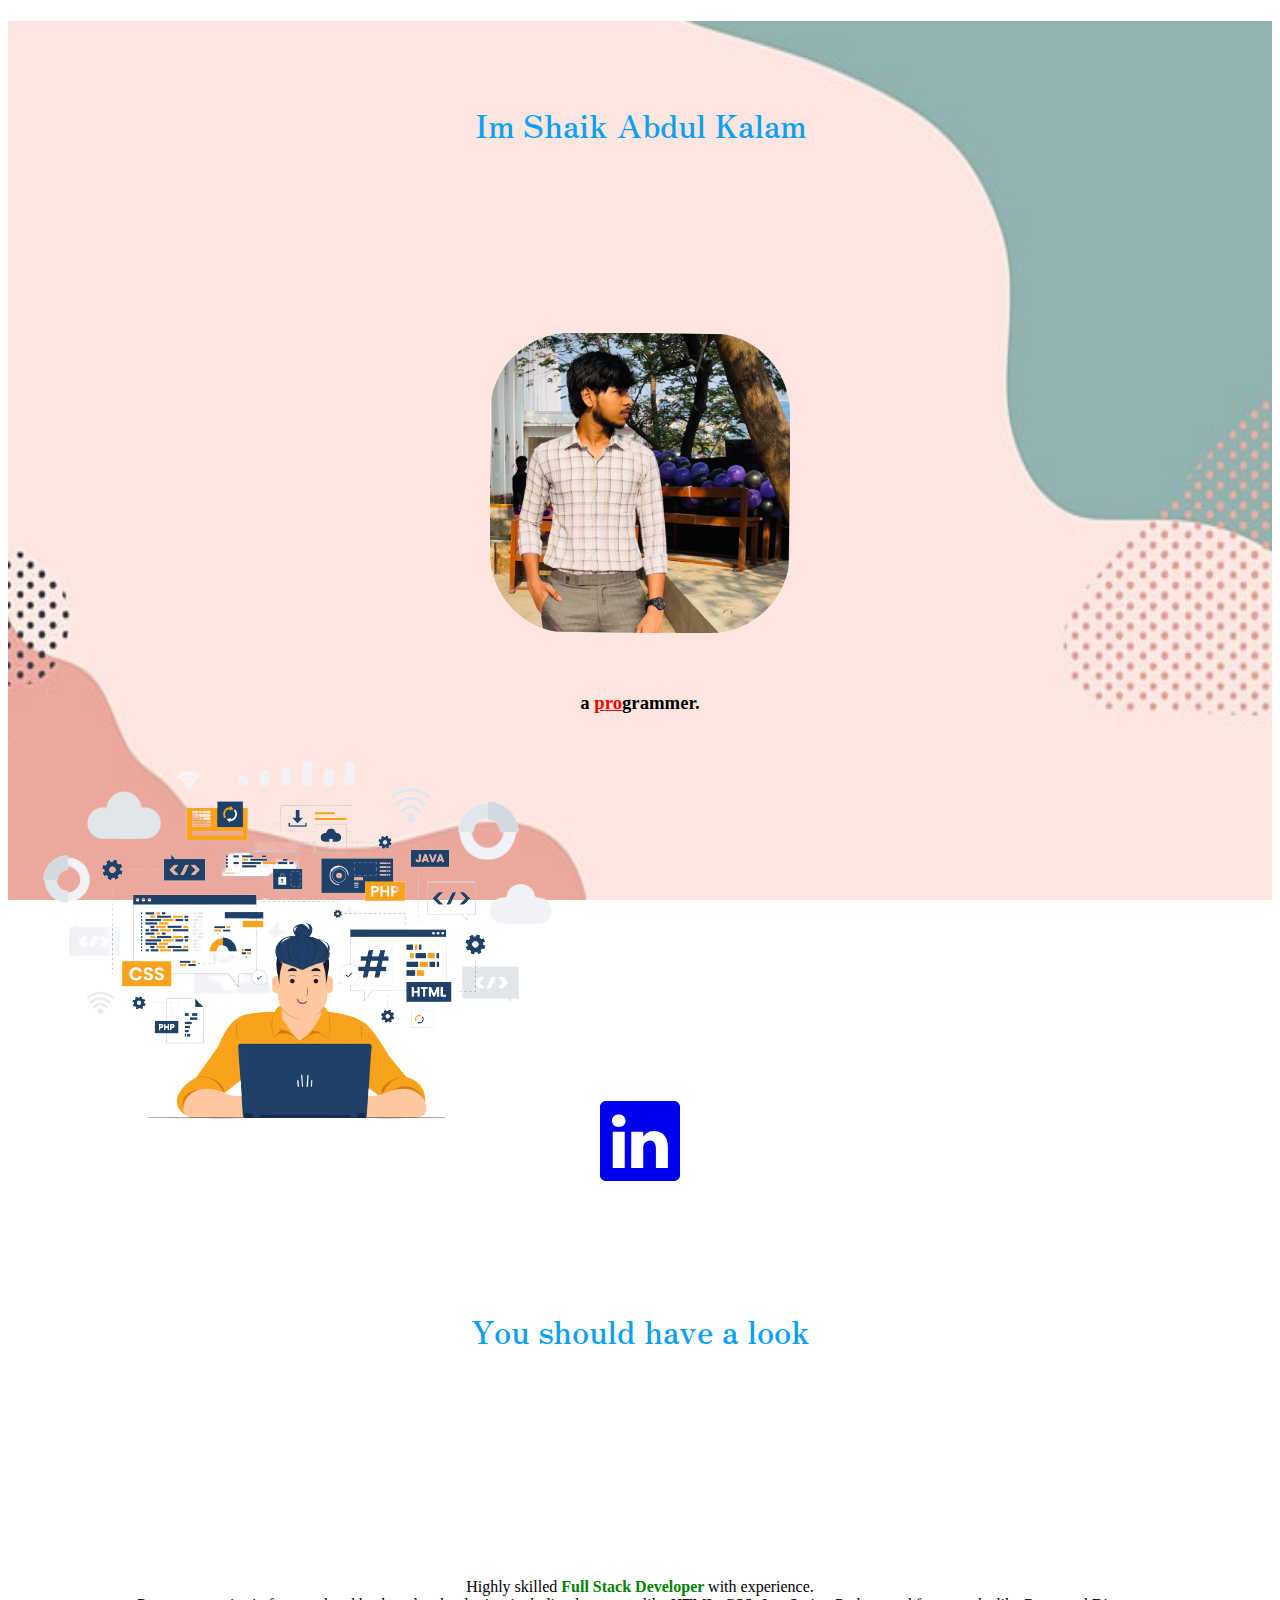
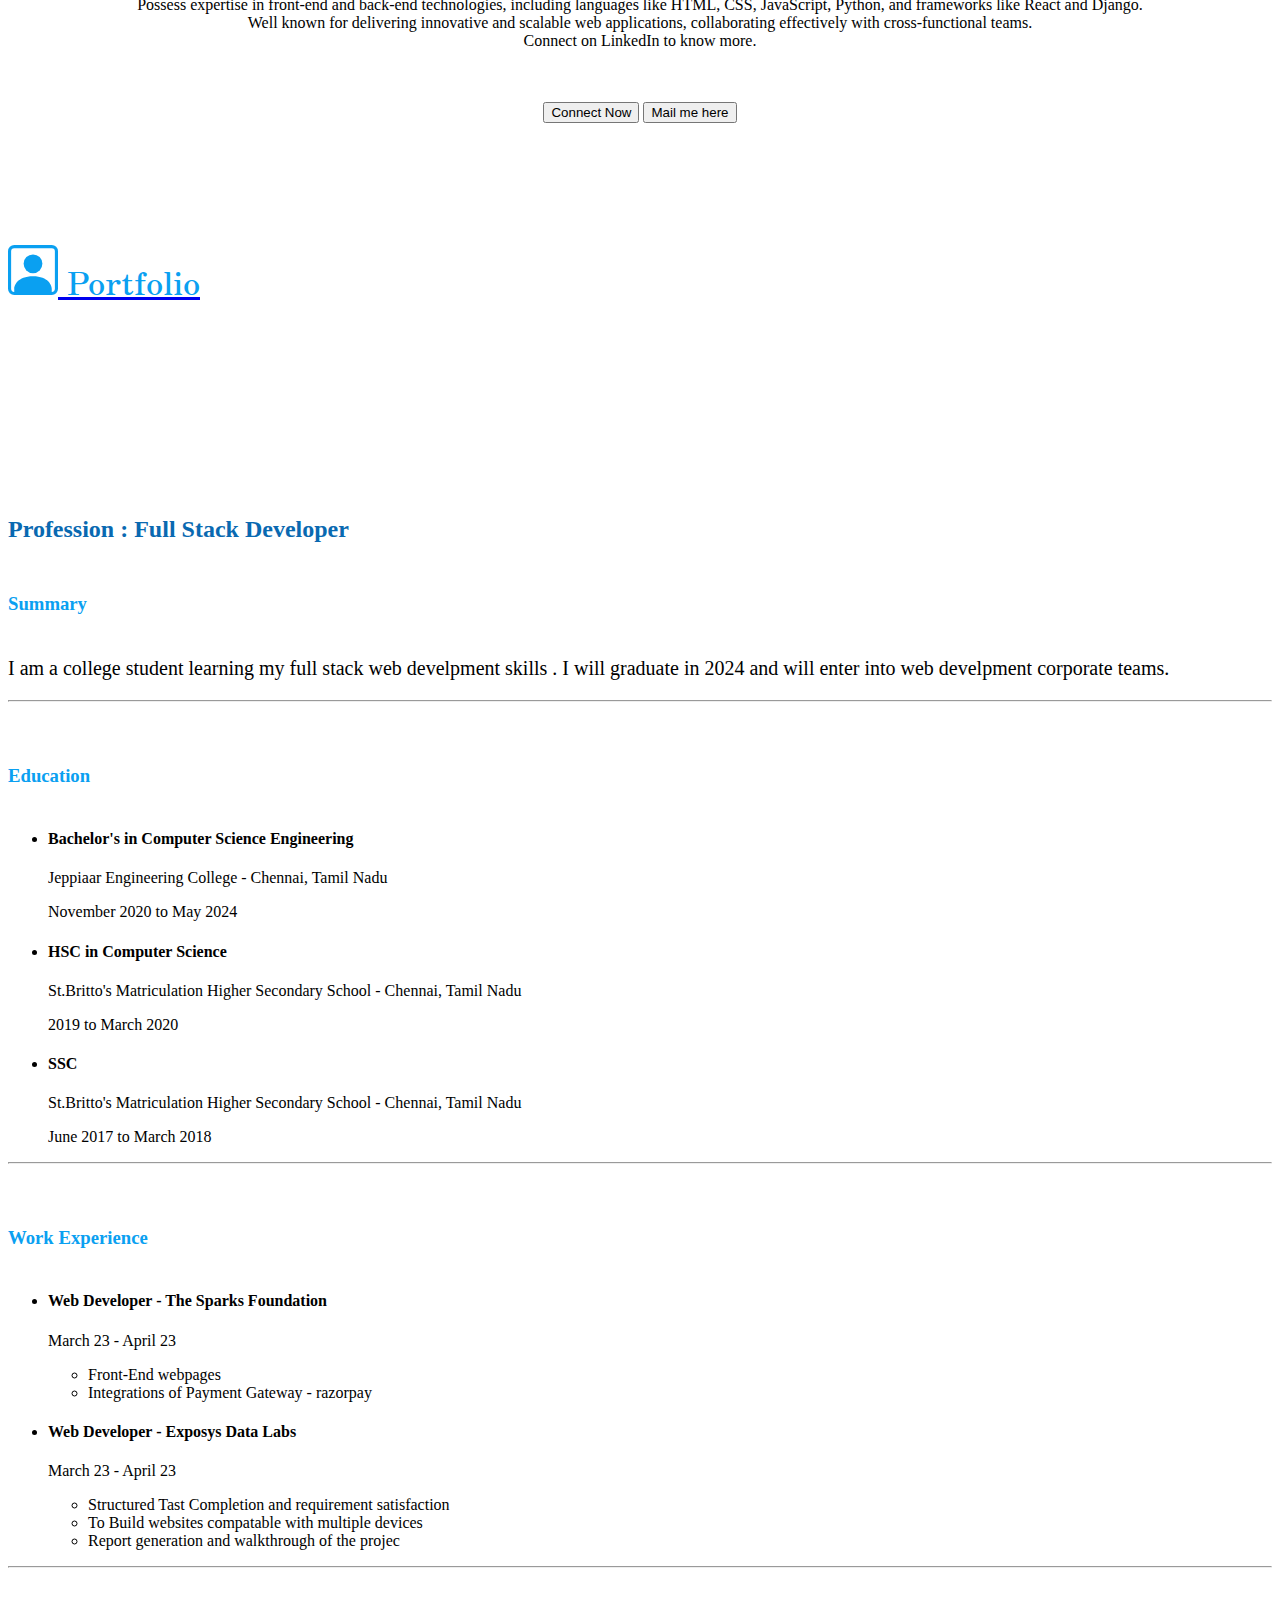
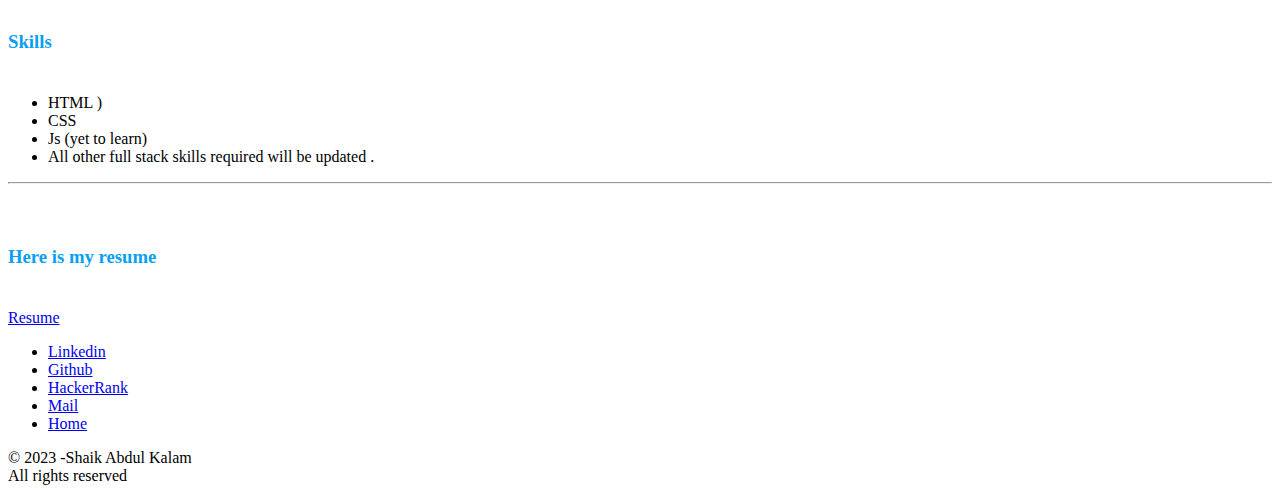
<file: index.html>
<!DOCTYPE html>
<html lang="en">
<head>
    <meta charset="UTF-8">
    <meta name="viewport" content="width=device-width, initial-scale=1.0">


    <link href="https://cdn.jsdelivr.net/npm/bootstrap@5.3.0/dist/css/bootstrap.min.css" rel="stylesheet" integrity="sha384-9ndCyUaIbzAi2FUVXJi0CjmCapSmO7SnpJef0486qhLnuZ2cdeRhO02iuK6FUUVM" crossorigin="anonymous">

    <link rel="preconnect" href="https://fonts.googleapis.com">
    <link rel="preconnect" href="https://fonts.gstatic.com" crossorigin>
    <link href="https://fonts.googleapis.com/css2?family=Zen+Old+Mincho&display=swap" rel="stylesheet">

    <link rel="stylesheet" href="./style.css" >
    <title>Document</title>
</head>
<body>

    <section class="Hero">
        <div class="background-image">
    
            <div class="container ">
                <h1 class="h1">Im Shaik Abdul Kalam</h1>
                <img class="profile-image "src="./assets/images/profile-image.jpg" alt="profile image" height="300px">
                <h3>a <u class="pro">pro</u>grammer.</h3>
                
                <img  class="programmer-img container" src="./assets/images/hero-programmer-removebg-preview.png"  alt="programmer-img">

            

            </div>
        </div>

        
    </section>

    <br>
    <br>
    <br>
    <br>
    <br>
    <br>
    <br>
    <br>
    <br>
    <br>

<section class="sub-heading">

<div class="container my-5">
                    <div class="p-5 text-center  rounded-3">
                        <a href="https://www.linkedin.com/in/shaik-abdul-kalam/" target="_blank"><svg  xmlns="http://www.w3.org/2000/svg" width="80" height="80" fill="currentColor" class="bi bi-linkedin btn btn-primary"  viewBox="0 0 16 16">
                            <path d="M0 1.146C0 .513.526 0 1.175 0h13.65C15.474 0 16 .513 16 1.146v13.708c0 .633-.526 1.146-1.175 1.146H1.175C.526 16 0 15.487 0 14.854V1.146zm4.943 12.248V6.169H2.542v7.225h2.401zm-1.2-8.212c.837 0 1.358-.554 1.358-1.248-.015-.709-.52-1.248-1.342-1.248-.822 0-1.359.54-1.359 1.248 0 .694.521 1.248 1.327 1.248h.016zm4.908 8.212V9.359c0-.216.016-.432.08-.586.173-.431.568-.878 1.232-.878.869 0 1.216.662 1.216 1.634v3.865h2.401V9.25c0-2.22-1.184-3.252-2.764-3.252-1.274 0-1.845.7-2.165 1.193v.025h-.016a5.54 5.54 0 0 1 .016-.025V6.169h-2.4c.03.678 0 7.225 0 7.225h2.4z"/>
                          </svg></a>
                      <h1 class="text-body-emphasis" > <span class="Have-a-look">You should have a look</span></h1>
                      <p class="col-lg-8 mx-auto fs-5 text-muted ">
                       Highly skilled <span class="fsd">Full Stack Developer </span>with experience.<br> Possess expertise in front-end and back-end technologies, including languages like HTML, CSS, JavaScript, Python, and frameworks like React and Django. <br>Well known for delivering innovative and scalable web applications, collaborating effectively with cross-functional teams. <br> Connect on LinkedIn to know more.
                      </p> <br><br>
                      <div class="d-inline-flex gap-2 mb-5">
                        <a  target="_blank" href="https://www.linkedin.com/in/shaik-abdul-kalam/"><button class="d-inline-flex align-items-center btn btn-primary btn-lg px-4 rounded-pill" type="button">
                          Connect Now  
                          
                        </button></a>
                        <a  target="_blank" href="mailto:kalam262002@gmail.com"><button class="btn btn-outline-secondary btn-lg px-4 rounded-pill " type="button">
                          Mail me here
                        </button></a>
                      </div>
                    </div>
                  </div>


</section>


<section>
  <div class="col-lg-8 mx-auto p-4 py-md-5">
    <header class="d-flex align-items-center pb-0  ">
     
    </header>
  
    <main>
      <a href="./resume.html" target="_blank" class="d-flex align-items-center text-body-emphasis text-decoration-none"> <h1 class="text-body-emphasiss ">  <svg xmlns="http://www.w3.org/2000/svg" width="50" height="50" fill="currentColor" class="bi bi-person-square"  viewBox="0 0 16 16" >
        <path d="M11 6a3 3 0 1 1-6 0 3 3 0 0 1 6 0z"/>
        <path d="M2 0a2 2 0 0 0-2 2v12a2 2 0 0 0 2 2h12a2 2 0 0 0 2-2V2a2 2 0 0 0-2-2H2zm12 1a1 1 0 0 1 1 1v12a1 1 0 0 1-1 1v-1c0-1-1-4-6-4s-6 3-6 4v1a1 1 0 0 1-1-1V2a1 1 0 0 1 1-1h12z"/>
      </svg> <span>Portfolio</span> </h1> </a><h2 class="below-portfolio">
        Profession : Full Stack Developer </h2>
      <p class="fs-5 col-md-8">
        <h3 class="blue-text">Summary <br><br> </h3>
        <p class="Summary">I am a college student learning my full stack web develpment skills . I will graduate in 2024 and will enter into web develpment corporate teams.  </p>
        <hr/><br><br>
    
        <!-- Education -->
        <h3 class="blue-text">Education <br><br></h3>
        <ul>
            <li>
                <h4>Bachelor's in Computer Science Engineering</h4>
                <p>Jeppiaar Engineering College - Chennai, Tamil Nadu</p>
                <p>November 2020 to May 2024</p>
            </li>
            <li>
                <h4>HSC in Computer Science</h4>
                <p>St.Britto's Matriculation Higher Secondary School - Chennai, Tamil Nadu</p>
                <p>2019 to March 2020</p>
            </li>
            <li>  
                <h4>SSC</h4>
                <p>St.Britto's Matriculation Higher Secondary School - Chennai, Tamil Nadu</p>
                <p>June 2017 to March 2018</p>
            </li>
        </ul>
        <hr/><br><br>
        
        <!-- work experience -->
        <h3 class="blue-text">Work Experience <br><br></h3>
        <ul>
            <li><h4>Web Developer - The Sparks Foundation</h4>
                <p>March 23 - April 23</p>
                <ul>
                    <li>Front-End webpages</li>
                    <li>Integrations of Payment Gateway - razorpay</li>
                </ul>
            </li>
            <li><h4>Web Developer - Exposys Data Labs</h4>
                <p>March 23 - April 23</p>
                <ul>
                    <li>Structured Tast Completion and requirement satisfaction</li>
                    <li>To Build websites compatable with multiple devices</li>
                    <li>Report generation and walkthrough of the projec</li>
    
                </ul>
            </li>
        </ul>
        <hr/><br><br>
        
        <!-- Skills -->
    
        <h3 class="blue-text">Skills <br><br></h3>
        <ul>
            <li>HTML )</li>
            <li>CSS </li>
            <li>Js (yet to learn)</li>
            <li>All other full stack skills required will be updated . </li>
        </ul>
    
        <hr/><br><br>
    
        <h3 class="blue-text">Here is my resume<br><br></h3>
        <ul>
            
        </ul>
    
    
    
      </p>
  
      <div class="mb-5 mt-0 pt-0">
        <a href="./resume.html" target="_blank" class="btn btn-success btn-lg px-4">Resume</a>
      </div>
  

    </main>
   

      
    </div>
  </div>

</section>
<section>
<footer class="py-3 my-4 footer-bg-image">
  <ul class="nav justify-content-center border-bottom pb-3 mb-3 footer-gap">
    <li class="nav-item"><a href="https://www.linkedin.com/in/shaik-abdul-kalam/" target="_blank" class="nav-link px-2 text-body-success">Linkedin</a></li>
    <li class="nav-item"><a href="https://github.com/Shaikcod" class="nav-link px-2 text-body-success">Github</a></li>
    <li class="nav-item"><a href="https://www.hackerrank.com/Shaik_A_K" class="nav-link px-2 text-body-success">HackerRank</a></li>
    <li class="nav-item"><a href="mailto: kalam262002@gmail.com" class="nav-link px-2 text-body-success"> Mail </a></li>
    <li class="nav-item"><a href="#" class="nav-link px-2 text-body-success"> Home </a></li>
  
  </ul>
  <p class="text-center text-body-secondary">© 2023 -Shaik Abdul Kalam <br>All rights reserved</p>
</footer>
</section>
    <script src="https://cdn.jsdelivr.net/npm/bootstrap@5.3.0/dist/js/bootstrap.bundle.min.js" integrity="sha384-geWF76RCwLtnZ8qwWowPQNguL3RmwHVBC9FhGdlKrxdiJJigb/j/68SIy3Te4Bkz" crossorigin="anonymous"></script>
</body>
</html>
</file>
<file: style.css>
.background-image{
     
    background-image: url('./assets/images/hero-background.jpg');

    background-repeat: no-repeat;
    background-attachment: fixed;
    background-size: 100% 100%;
    height: 100vh;
   
      
}


.container{
    display: block;
    text-align: center;

    
}


h1{
    color: rgb(10, 160, 241);
    font-family: 'Zen Old Mincho', serif;
    padding-top: 100px ;
    padding-bottom: 50px;
    height: 200px;
    font-weight: bold;
    
    
    
    
}
.h1{
    color: rgb(10, 160, 241);
    font-family: 'Zen Old Mincho', serif;
    padding-top: 80px ;
    padding-bottom: 30px;
    height: 180px;
    font-weight: bold;
}

.profile-image {
    border-radius: 80px;
    margin-bottom: 36px;
    
}



.fsd{
    color: green;
    font-weight: bold;
}

.Have-a-look{
    color: rgb(10, 160, 241);
    
}

/* .programmer-img {/
    height : 300px;
    width : 500px;
} */

.pro{
    color: red;
}

.fs-4{
    margin-left: 20px;
}






.blue-text{
    color: rgb(10, 160, 241);
}

.below-portfolio{
    padding-bottom: 30px;
    color: rgb(9, 105, 177);
}

.Summary{
    font-size: 20px;
}


.footer-bg-image{
     
    background-image: url('./assets/images/hero-background.jpg');

    background-repeat: no-repeat;
    background-attachment: fixed;
    background-size: 100% 100%;
    
   
      
}

.footer-gap{
    gap: 80px;
}
</file>
